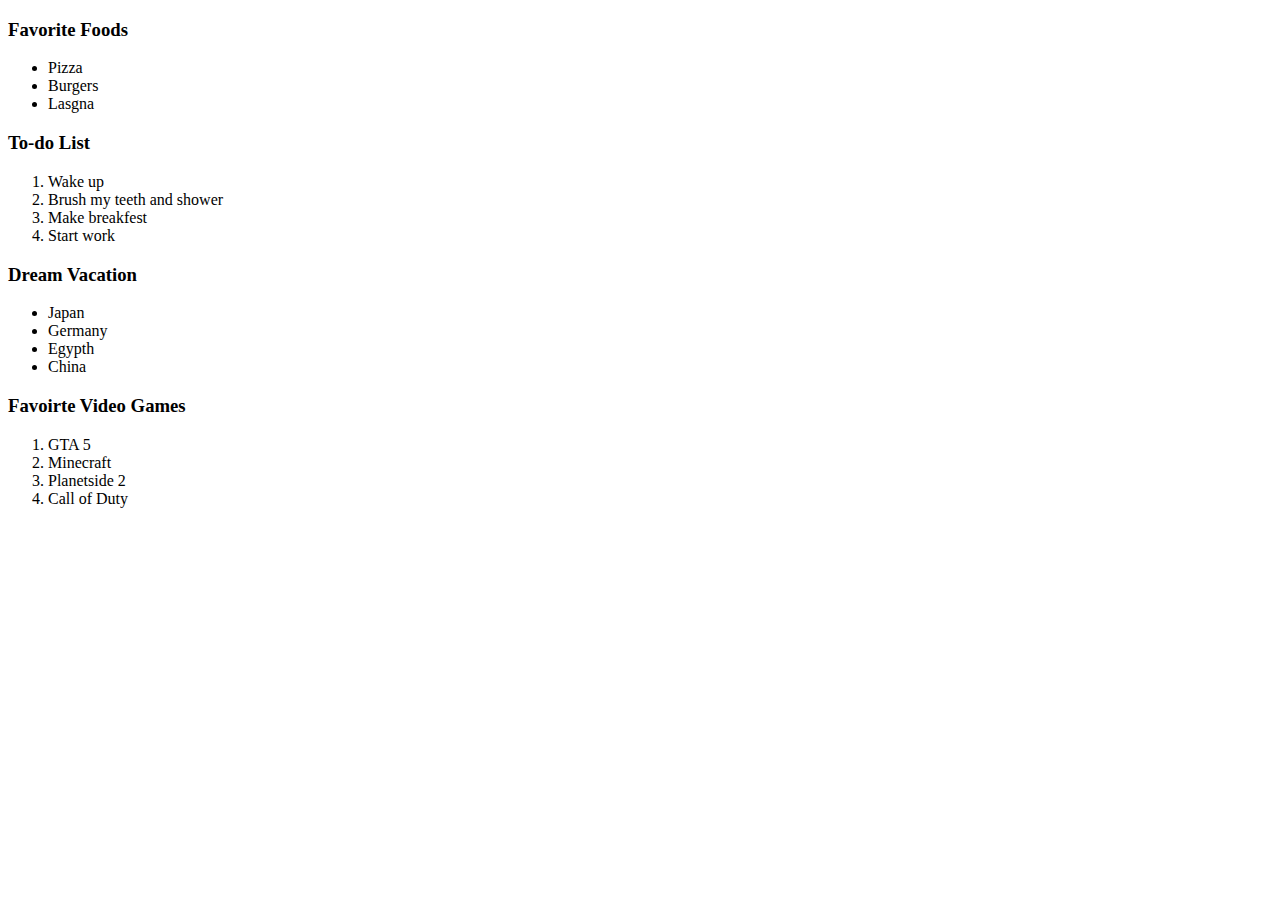
<file: lessons/index.html>
<!DOCTYPE html>
<html lang="en">
<head>
    <meta charset="UTF-8">
    <meta name="viewport" content="width=device-width, initial-scale=1.0">
    <title>Lists</title>
</head>
<body>
    <h3>Favorite Foods</h3>
    <ul>
        <li>Pizza</li>
        <li>Burgers</li>
        <li>Lasgna</li>
    </ul>

    <h3>To-do List</h3>
    <ol>
        <li>Wake up</li>
        <li>Brush my teeth and shower</li>
        <li>Make breakfest</li>
        <li>Start work</li>
    </ol>

    <h3>Dream Vacation</h3>
    <ul>
        <li>Japan</li>
        <li>Germany</li>
        <li>Egypth</li>
        <li>China</li>
    </ul>

    <h3>Favoirte Video Games</h3>
    <ol>
        <li>GTA 5</li>
        <li>Minecraft</li>
        <li>Planetside 2</li>
        <li>Call of Duty</li>
    </ol>
</body>
</html>
</file>
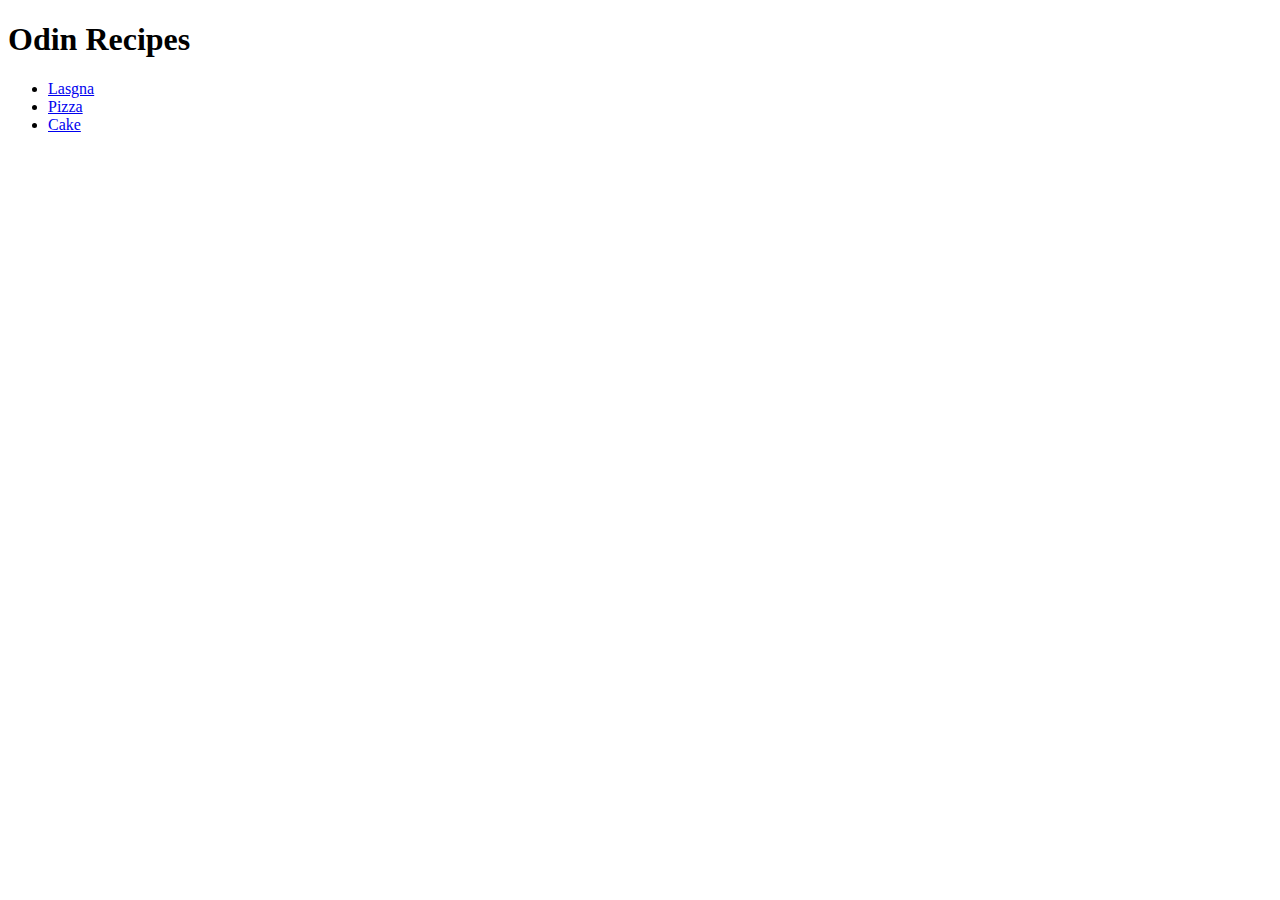
<file: Projects/Odin_Recipes/index.html>
<!DOCTYPE html>
<html lang="en">
<head>
    <meta charset="UTF-8">
    <meta name="viewport" content="width=device-width, initial-scale=1.0">
    <title>Odin Recipes</title>
</head>
<body>
    <h1>Odin Recipes</h1>
    <ul>
        <li><a href="./recipes/lasgna.html">Lasgna</a></li>
        <li><a href="./recipes/pizza.html">Pizza</a></li>
        <li><a href="./recipes/cake.html">Cake</a></li>
    </ul>
</body>
</html>
</file>
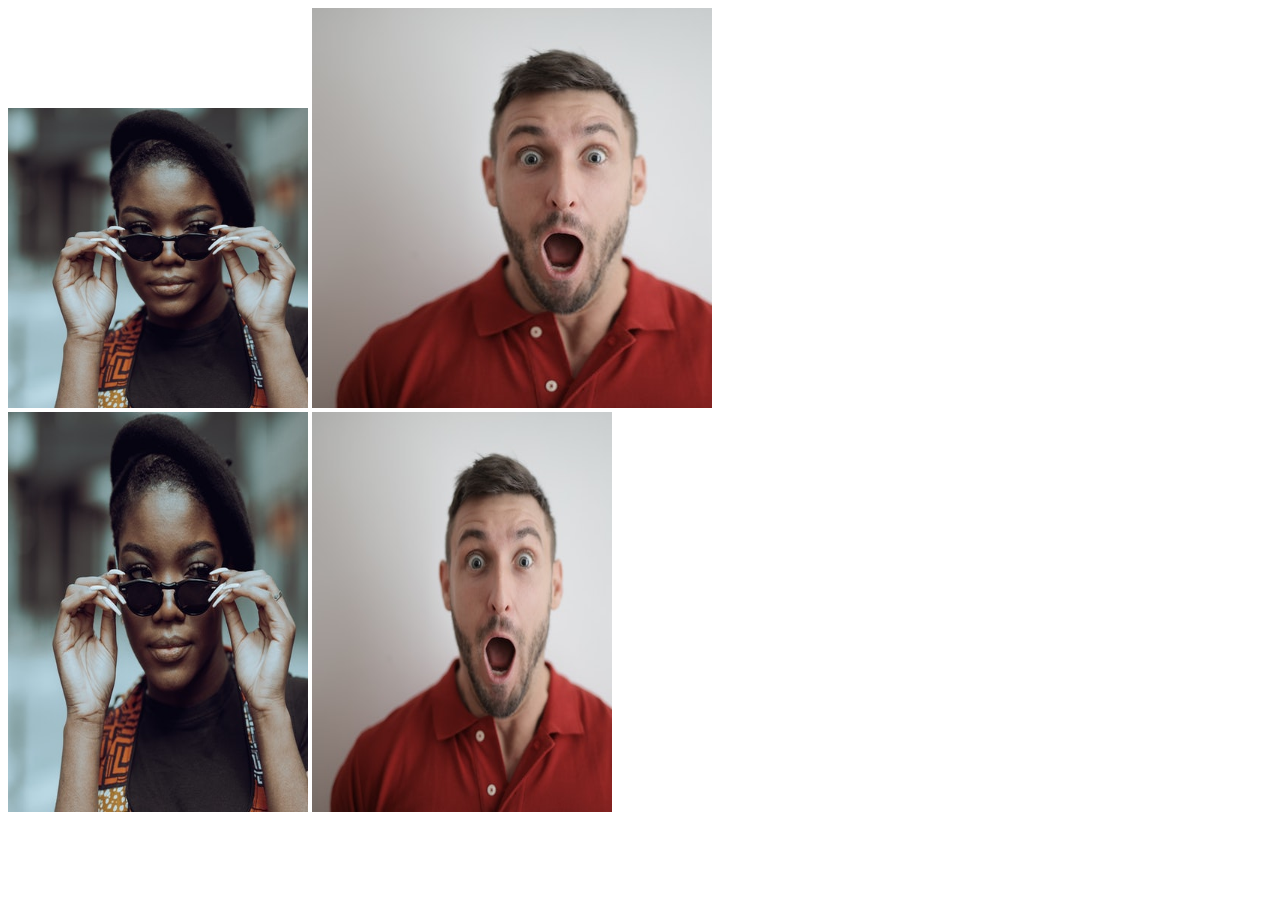
<file: lessons/learn CSS/chaning selectors/index.html>
<!DOCTYPE html>
<html lang="en">
<head>
    <meta charset="UTF-8">
    <meta name="viewport" content="width=device-width, initial-scale=1.0">
    <link rel="stylesheet" href="styles.css">
    <title>Chaning Selectors</title>
</head>
<body>
    <div>
        <img class="even" src="images/black_girl.jpg" alt="black_girl">
        <img class="uneven" src="images/suprise_face.jpg" alt="suprise_face">
    </div>

    <div>
        <img class="big" src="images/black_girl.jpg" alt="black">
        <img class="big" src="images/suprise_face.jpg" alt="suprise_face">
    </div>
</body>
</html>
</file>
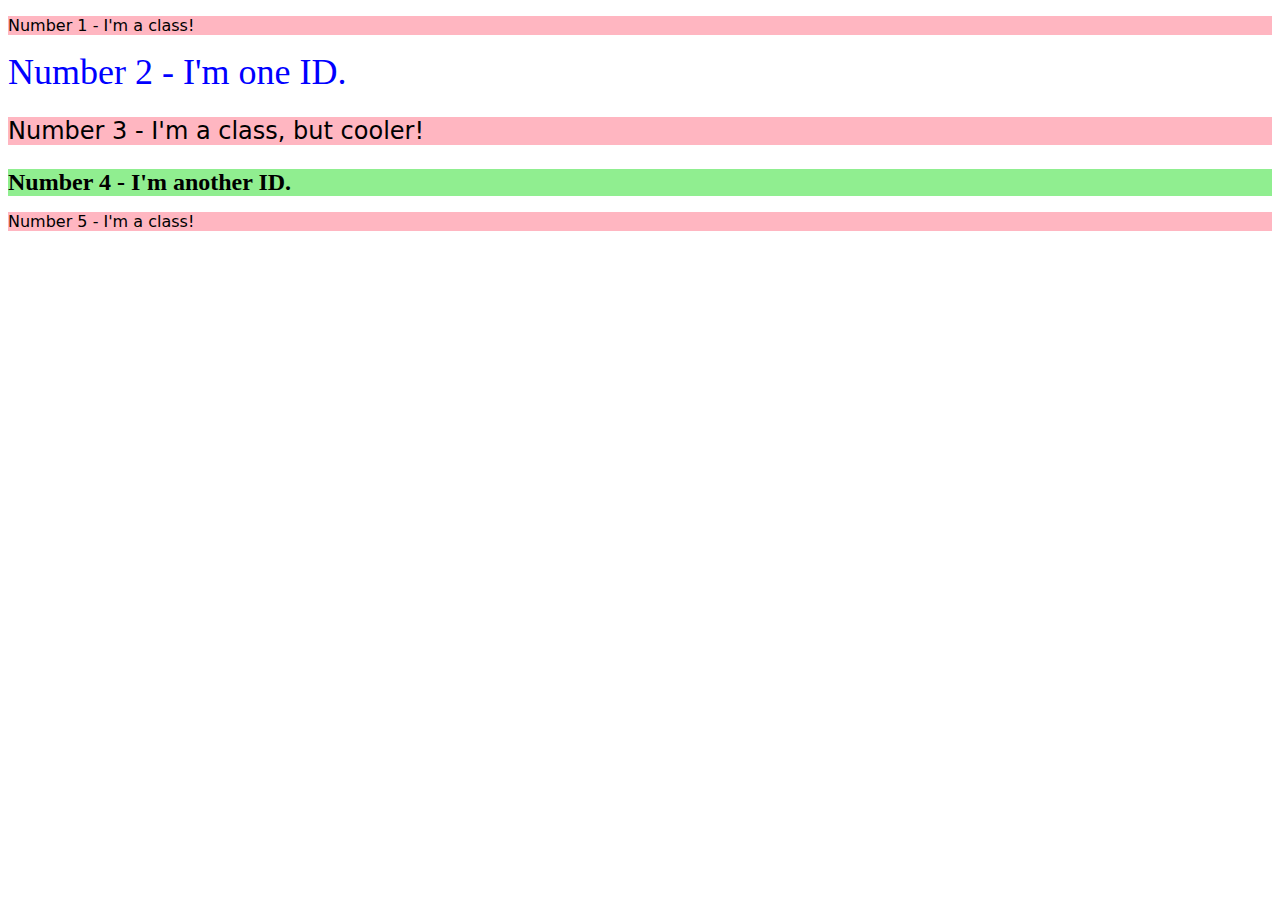
<file: lessons/learn CSS/class id selectors/index.html>
<!DOCTYPE html>
<html lang="en">
  <head>
    <meta charset="UTF-8">
    <meta http-equiv="X-UA-Compatible" content="IE=edge">
    <meta name="viewport" content="width=device-width, initial-scale=1.0">
    <title>Class and ID Selectors</title>
    <link rel="stylesheet" href="styles.css">
  </head>
  <body>
    <p class="color">Number 1 - I'm a class!</p>
    <div id="blue">Number 2 - I'm one ID.</div>
    <p class="color size">Number 3 - I'm a class, but cooler!</p>
    <div id="green" class="size">Number 4 - I'm another ID.</div>
    <p class="color">Number 5 - I'm a class!</p>
  </body>
</html>
</file>
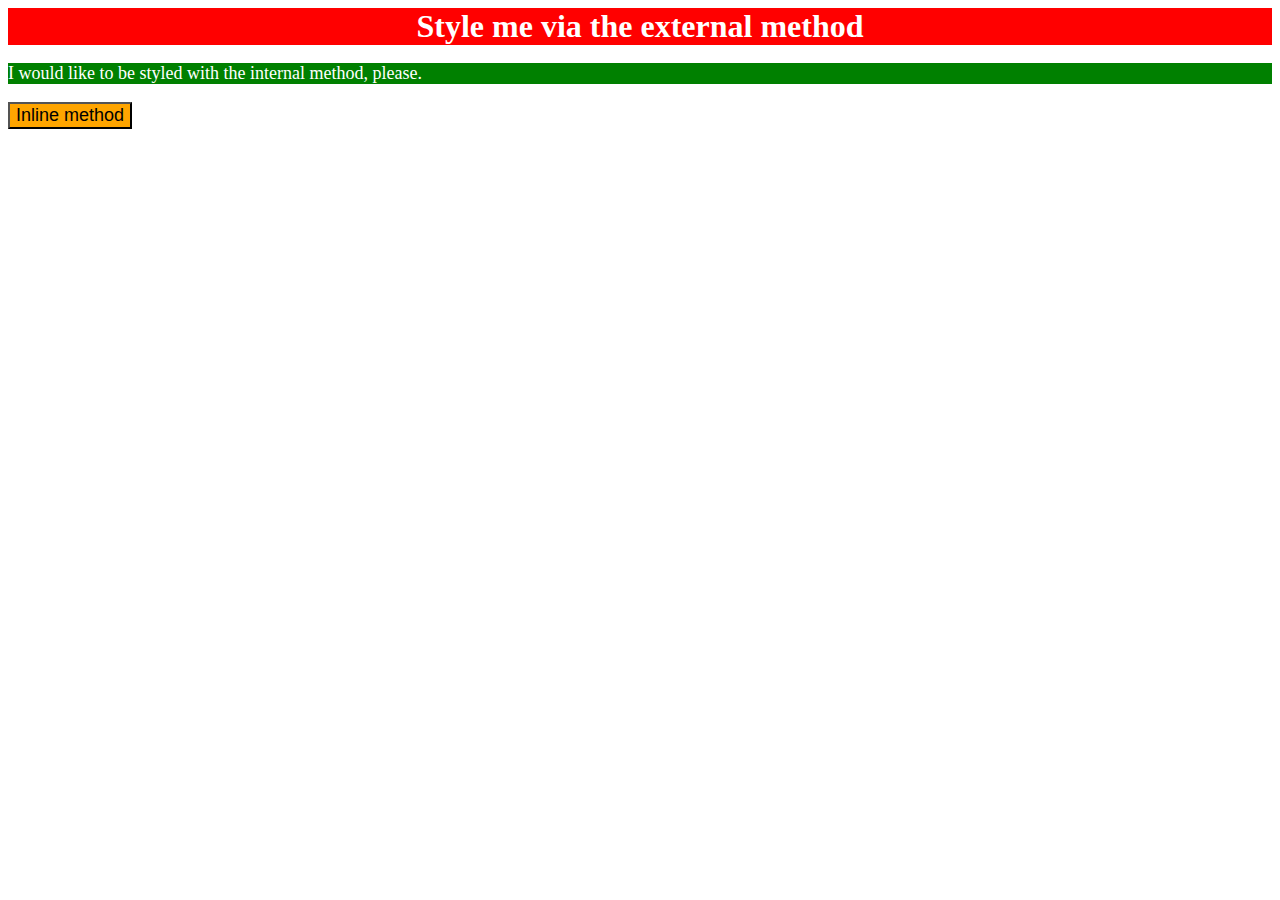
<file: lessons/learn CSS/css methods/index.html>
<!DOCTYPE html>
<html lang="en">
<head>
    <meta charset="UTF-8">
    <meta name="viewport" content="width=device-width, initial-scale=1.0">
    <title>CSS Methods</title>
    <link rel="stylesheet" href="styles.css">
    <style>
        p {
            background-color: green;
            color: white;
            font-size: 18px;
        }
    </style>
</head>
<body>
    <div>Style me via the external method</div>
    <p>I would like to be styled with the internal method, please.</p>
    <button style="background-color: orange; font-size: 18px;">Inline method</button>
</body>
</html>
</file>
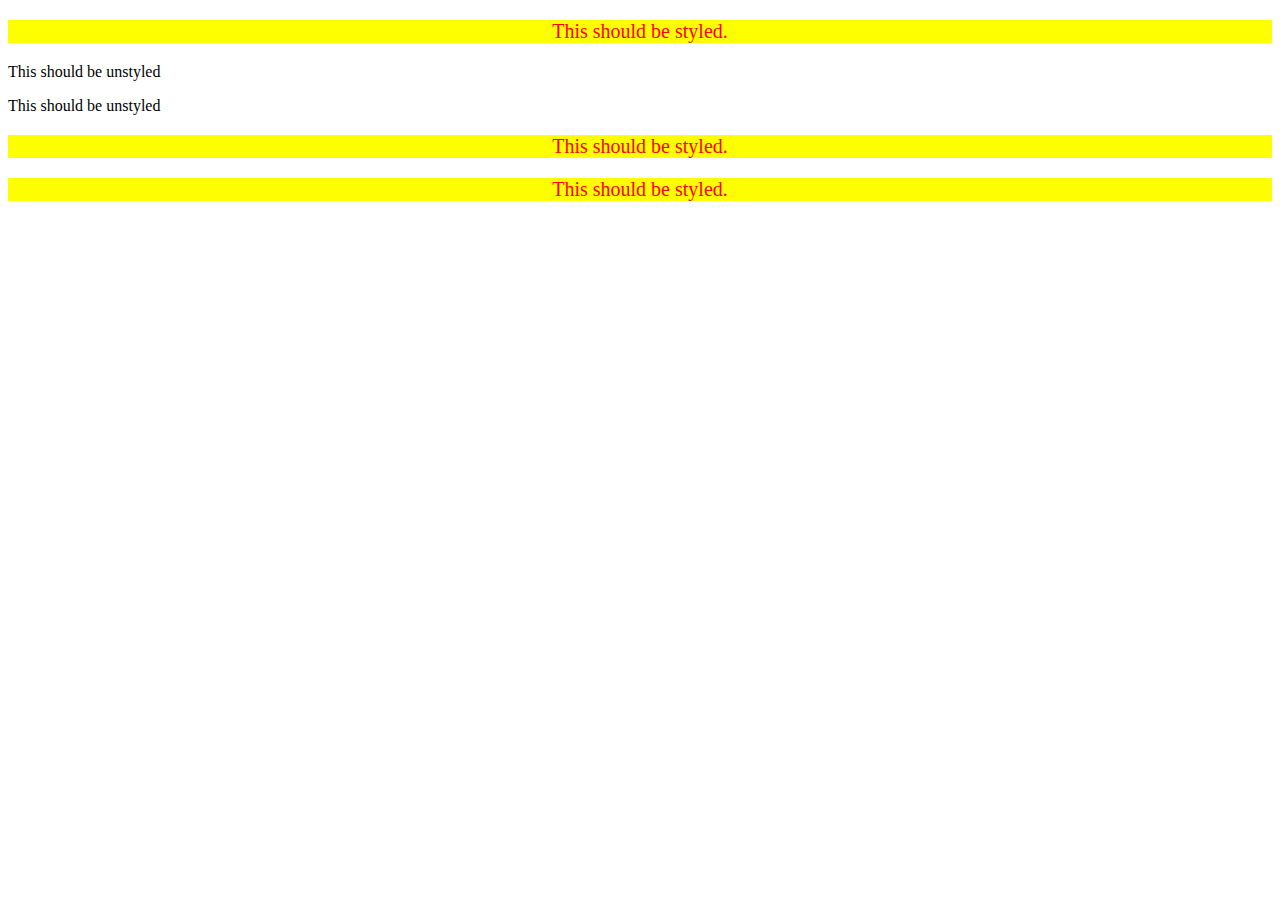
<file: lessons/learn CSS/decendant-combinator/index.html>
<!DOCTYPE html>
<html lang="en">
<head>
    <meta charset="UTF-8">
    <meta name="viewport" content="width=device-width, initial-scale=1.0">
    <title>Decendant Combinator</title>
    <link rel="stylesheet" href="style.css">
</head>
<body>
    <div>
        <p class="style">This should be styled.</p>
        <p>This should be unstyled</p>
        <p>This should be unstyled</p>
        <p class="style">This should be styled.</p>
        <p class="style">This should be styled.</p>
    </div>
</body>
</html>
</file>
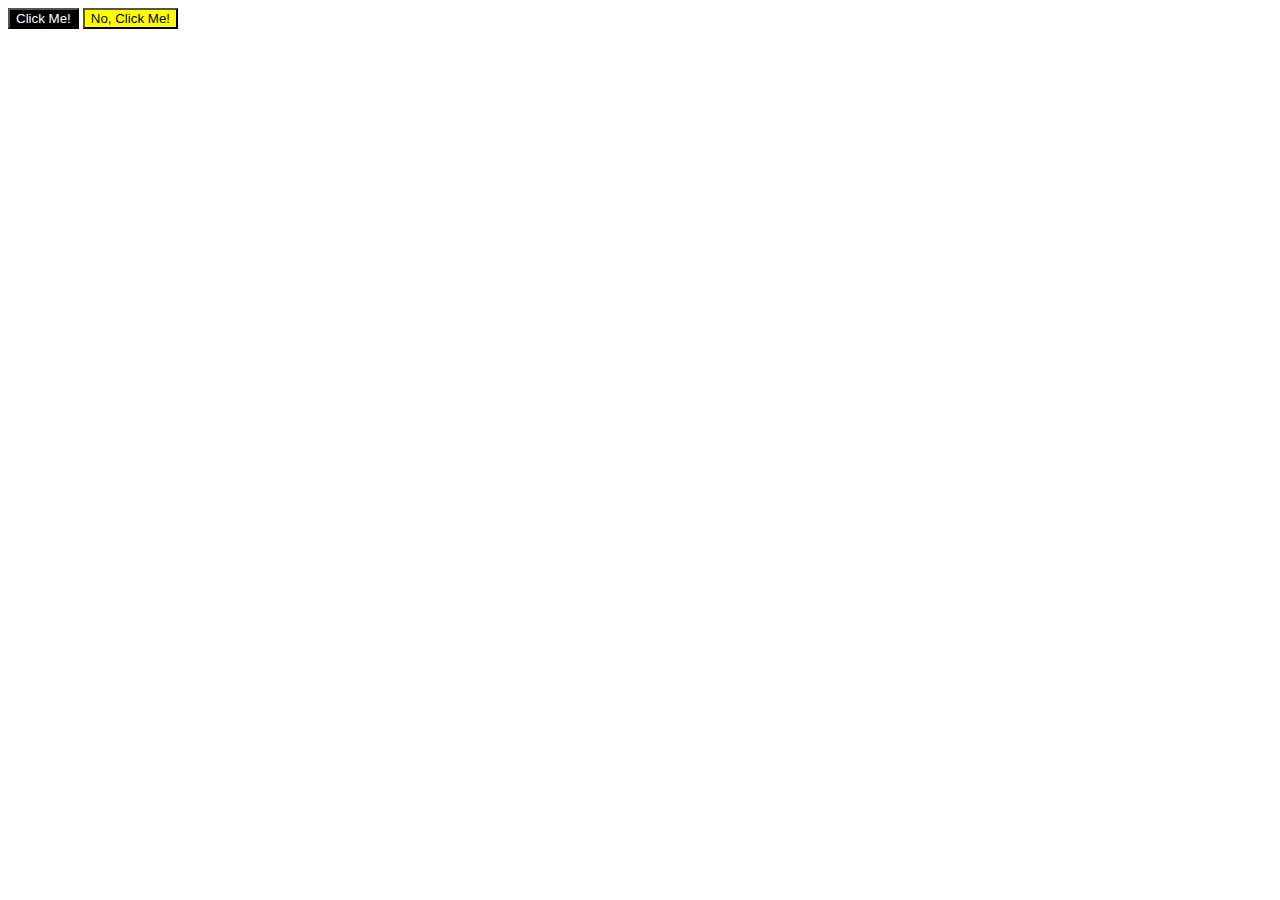
<file: lessons/learn CSS/grouping selectors/index.html>
<!DOCTYPE html>
<html lang="en">
<head>
    <meta charset="UTF-8">
    <link rel="stylesheet" href="style.css">
    <meta name="viewport" content="width=device-width, initial-scale=1.0">
    <title>Grouping Selectors</title>
</head>
<body>
    <button class="one">Click Me!</button>
    <button class="two">No, Click Me!</button>
</body>
</html>
</file>
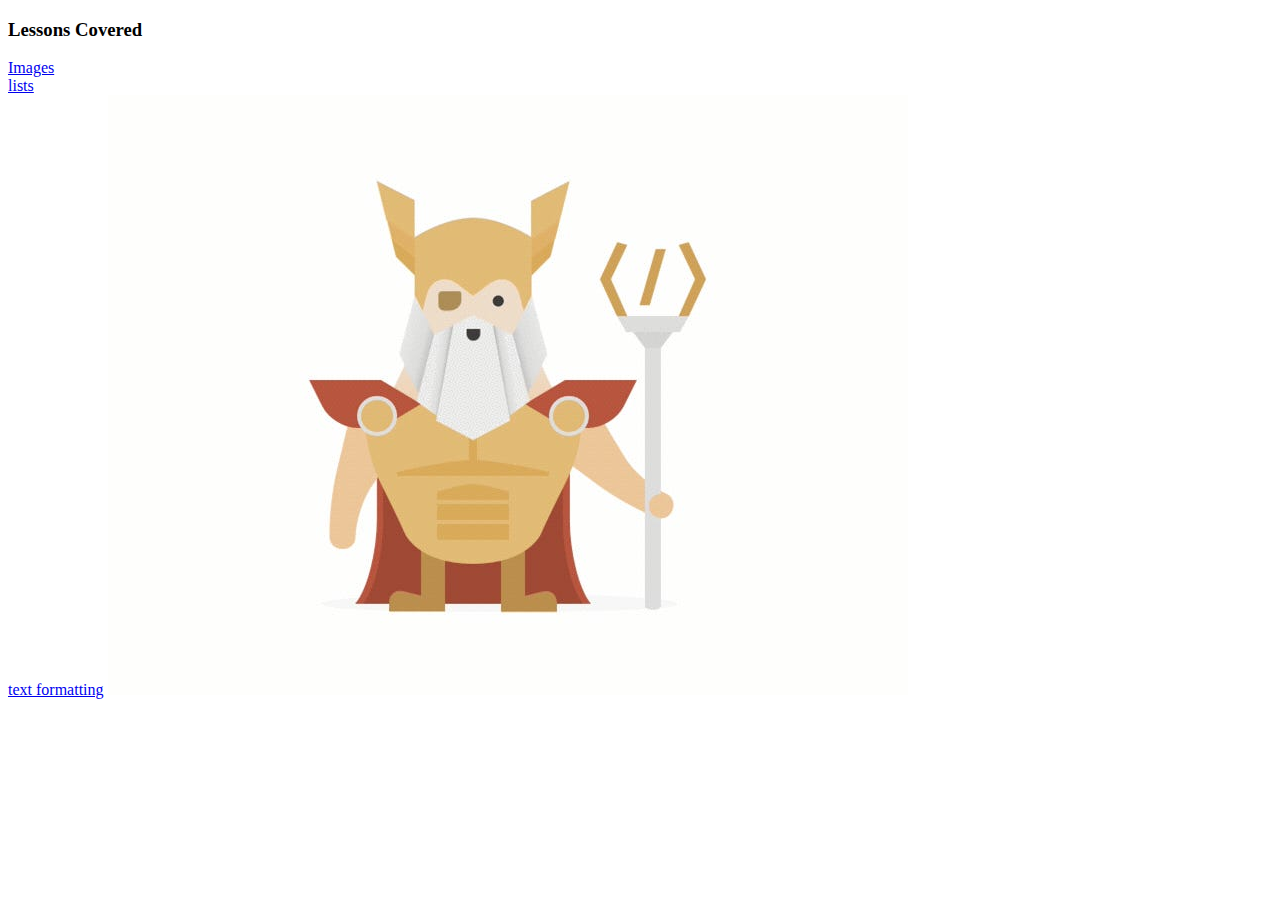
<file: lessons/about.html>
<!DOCTYPE html>
<html lang="en">
<head>
    <meta charset="UTF-8">
    <meta name="viewport" content="width=device-width, initial-scale=1.0">
    <title>HTML Introduction</title>
</head>
<body>
    <h3>Lessons Covered</h3>
    <a href="images.html" target="_blank">Images</a> <br>
    <a href="list.html" target="_blank">lists</a> <br>
    <a href="text.html" target="_blank">text formatting</a>
    <img src="images/odinn_man.jpg" alt="Odin_Man">
</body>
</html>
</file>
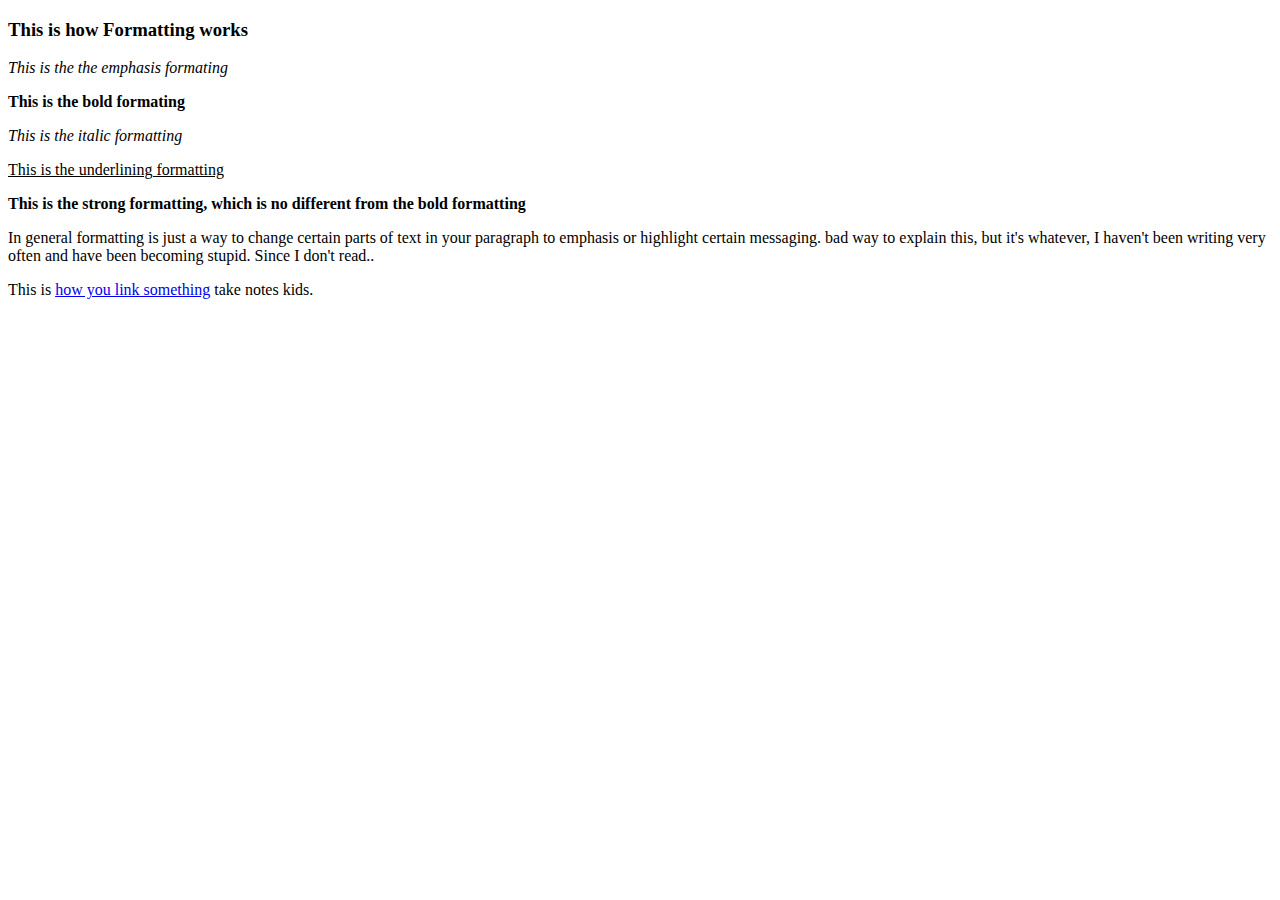
<file: lessons/text.html>
<!DOCTYPE html>
<html lang="en">
<head>
    <meta charset="UTF-8">
    <meta name="viewport" content="width=device-width, initial-scale=1.0">
    <title>Formatting</title>
</head>
<body>
    <h3>This is how Formatting works</h3>
    <p><em>This is the the emphasis formating</em></p>
    <p><b>This is the bold formating</b></p>
    <p><i>This is the italic formatting</i></p>
    <p><u>This is the underlining formatting</u></p>
    <p><strong>This is the strong formatting, which is no different from the bold formatting</strong></p>

    <p>In general formatting is just a way to change certain parts of text in your paragraph to emphasis or highlight certain messaging.
        bad way to explain this, but it's whatever, I haven't been writing very often and have been becoming stupid. Since I don't read..
    </p>

    <p>This is <a href="https://x.com/Amadeus0000">how you link something</a> take notes kids.</p>
</body>
</html>
</file>
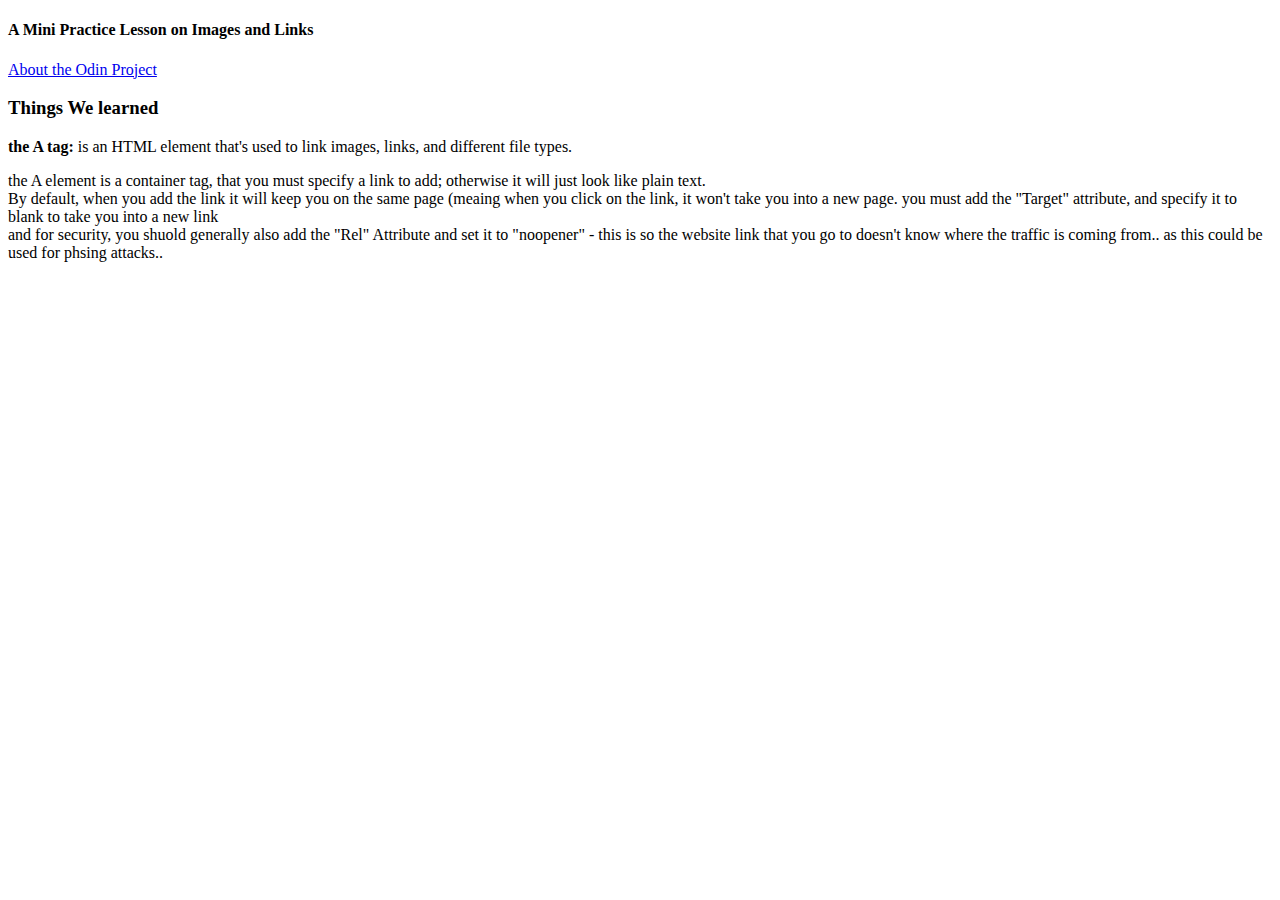
<file: lessons/pages/images.html>
<!DOCTYPE html>
<html lang="en">
<head>
    <meta charset="UTF-8">
    <meta name="viewport" content="width=device-width, initial-scale=1.0">
    <title>Links & Images</title>
</head>
<body>
    <h4>A Mini Practice Lesson on Images and Links</h4>

    <a href="https://www.theodinproject.com/dashboard" target="_blank" rel="noopener">About the Odin Project</a>

    <h3>Things We learned</h3>
<p><b>the A tag: </b> is an HTML element that's used to link images, links, and different file types.</p>
<p>the A element is a container tag, that you must specify a link to add; otherwise it will just look like plain text.
    <br>By default, when you add the link it will keep you on the same page (meaing when you click on the link, it won't take you
into a new page. you must add the "Target" attribute, and specify it to blank to take you into a new link <br>
and for security, you shuold generally also add the "Rel" Attribute and set it to "noopener" - this is so the website
link that you go to doesn't know where the traffic is coming from.. as this could be used for phsing attacks..</p>
</body>
</html>
</file>
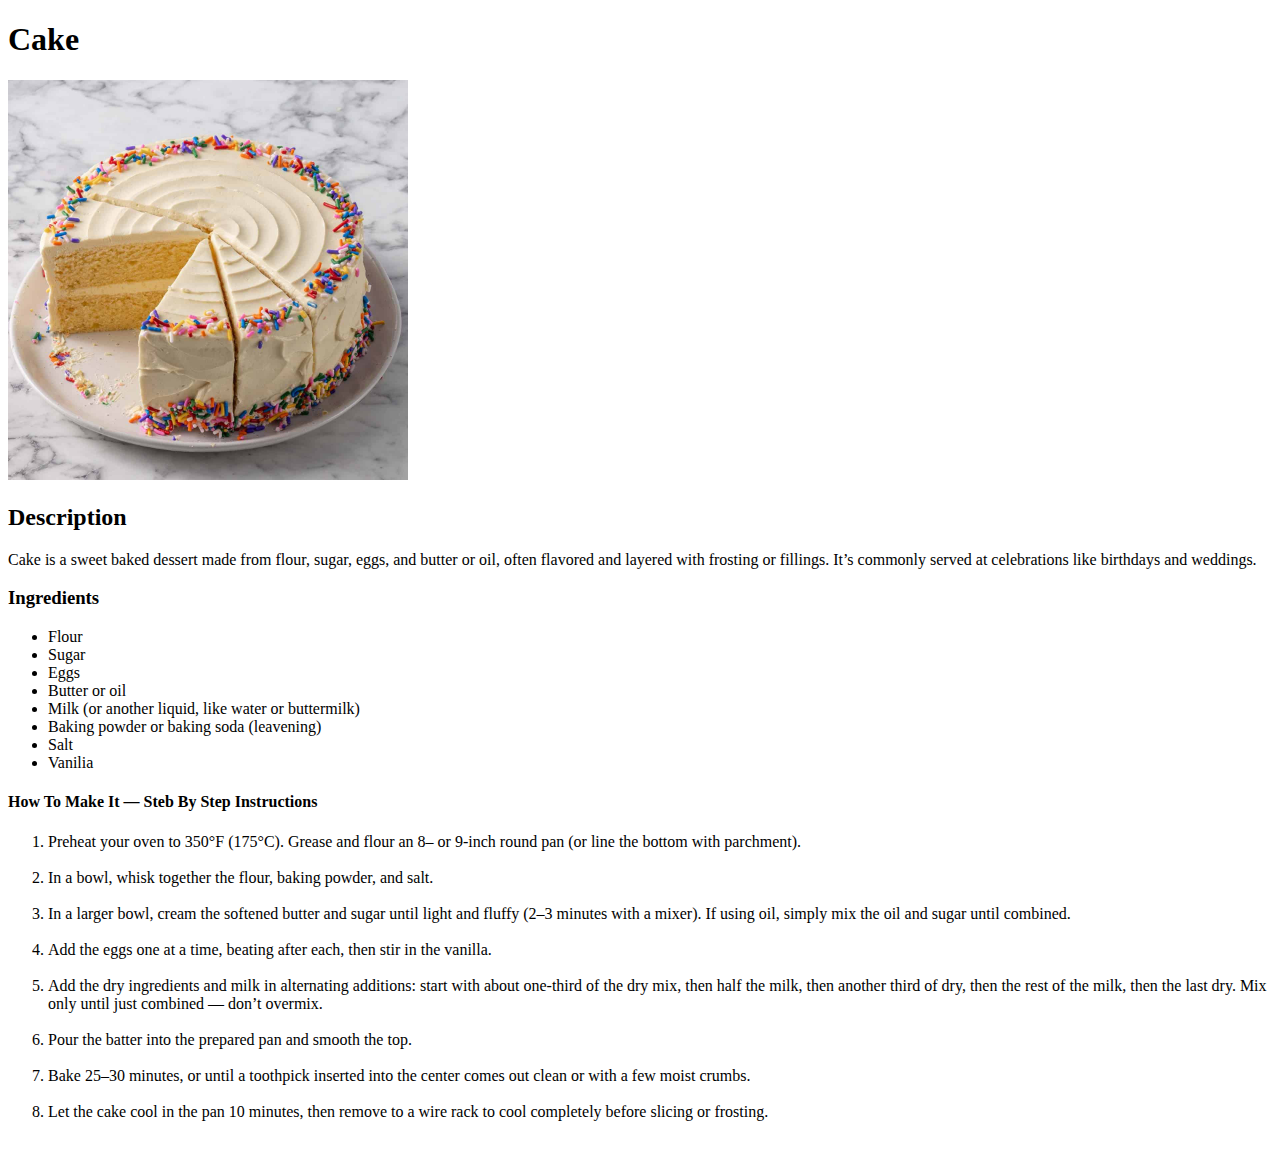
<file: Projects/Odin_Recipes/recipes/cake.html>
<!DOCTYPE html>
<html lang="en">
<head>
    <meta charset="UTF-8">
    <meta name="viewport" content="width=device-width, initial-scale=1.0">
    <title>Cake</title>
</head>
<body>
    <h1>Cake</h1>
    <img src="images/cake.jpg" alt="cake" height="400">
    <h2>Description</h2>
    <p>Cake is a sweet baked dessert made from flour, sugar, eggs, and butter or oil, often flavored and layered with frosting or fillings. It’s commonly served at celebrations like birthdays and weddings.</p>
    <h3>Ingredients</h3>
    <ul>
        <li>Flour</li>
        <li>Sugar</li>
        <li>Eggs</li>
        <li>Butter or oil</li>
        <li>Milk (or another liquid, like water or buttermilk)</li>
        <li>Baking powder or baking soda (leavening)</li>
        <li>Salt</li>
        <li>Vanilia</li>
    </ul>

    <h4>How To Make It — Steb By Step Instructions</h4>
    <ol>
        <li>Preheat your oven to 350°F (175°C). Grease and flour an 8– or 9-inch round pan (or line the bottom with parchment).</li> <br>
        <li>In a bowl, whisk together the flour, baking powder, and salt.</li> <br>
        <li>In a larger bowl, cream the softened butter and sugar until light and fluffy (2–3 minutes with a mixer). If using oil, simply mix the oil and sugar until combined.</li> <br>
        <li>Add the eggs one at a time, beating after each, then stir in the vanilla.</li> <br>
        <li>Add the dry ingredients and milk in alternating additions: start with about one-third of the dry mix, then half the milk, then another third of dry, then the rest of the milk, then the last dry. Mix only until just combined — don’t overmix.</li> <br>
        <li>Pour the batter into the prepared pan and smooth the top.</li> <br>
        <li>Bake 25–30 minutes, or until a toothpick inserted into the center comes out clean or with a few moist crumbs.</li> <br>
        <li>Let the cake cool in the pan 10 minutes, then remove to a wire rack to cool completely before slicing or frosting.</li> <br>
    </ol>
</body>
</html>
</file>
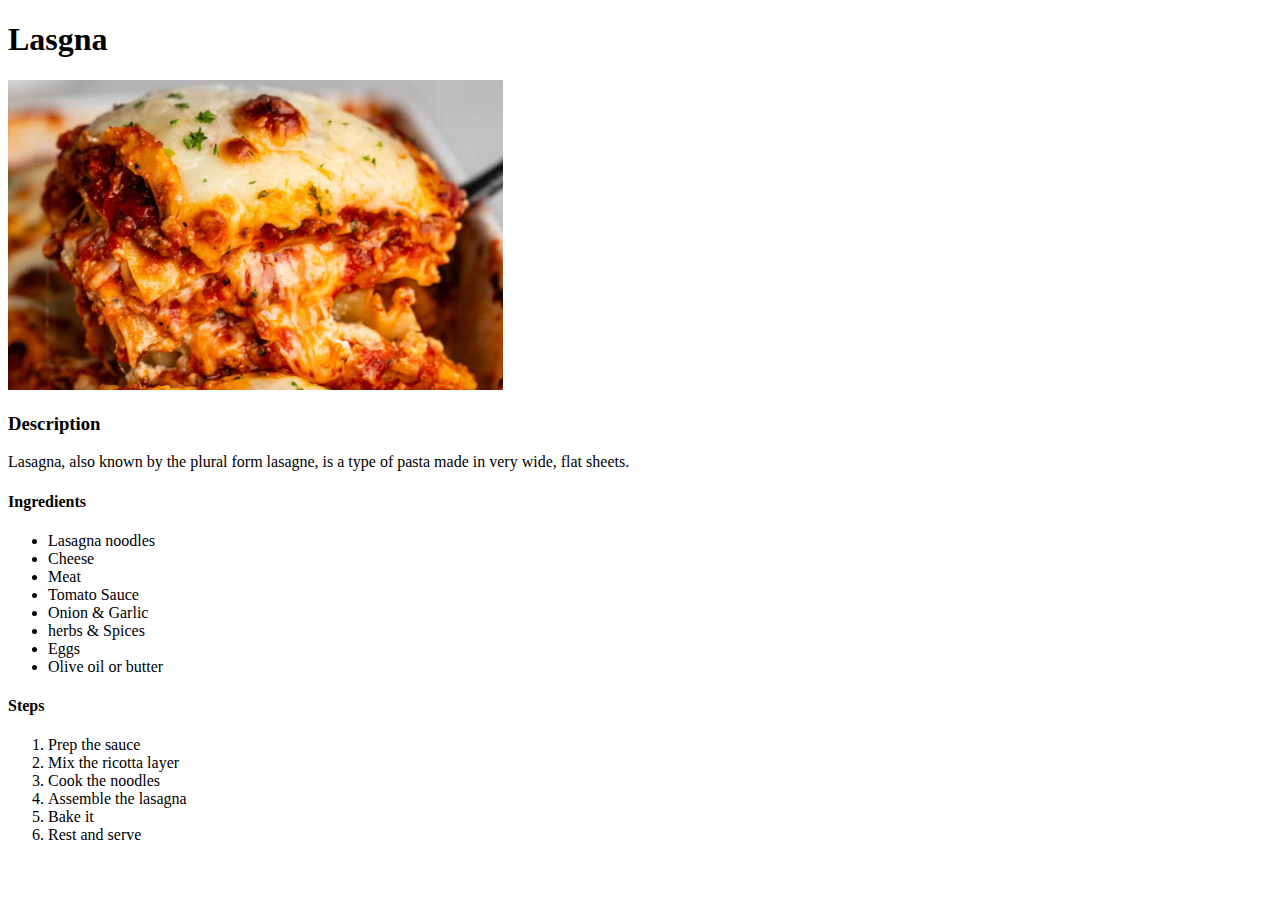
<file: Projects/Odin_Recipes/recipes/lasgna.html>
<!DOCTYPE html>
<html lang="en">
<head>
    <meta charset="UTF-8">
    <meta name="viewport" content="width=device-width, initial-scale=1.0">
    <title>Lasgna</title>
</head>
<body>
    <h1>Lasgna</h1>
    <img src="images/lasgnaa.jpg" alt="Lasgna" height="310">
    <h3>Description</h3>
    <p>Lasagna, also known by the plural form lasagne, is a type of pasta made in very wide, flat sheets.</p>
    <h4>Ingredients</h4>
    <ul>
        <li>Lasagna noodles</li>
        <li>Cheese</li>
        <li>Meat</li>
        <li>Tomato Sauce</li>
        <li>Onion & Garlic</li>
        <li>herbs & Spices</li>
        <li>Eggs</li>
        <li>Olive oil or butter</li>
    </ul>
    <h4>Steps</h4>
    <ol>
        <li>Prep the sauce</li>
        <li>Mix the ricotta layer</li>
        <li>Cook the noodles</li>
        <li>Assemble the lasagna</li>
        <li>Bake it</li>
        <li>Rest and serve</li>
    </ol>
</body>
</html>
</file>
<file: lessons/learn CSS/chaning selectors/styles.css>
.even {
  width:300px;
  height:auto;
}

.uneven {
    height: 400px;

}

.big {
    width: 300px;
    height: 400px;
}
</file>
<file: lessons/learn CSS/class id selectors/styles.css>
.color {
    background-color: lightpink;
    font-family: Verdana, "DejaVu Sans", sans-serif;

}

.size {
    font-size: 24px;
}

#blue {
    color: blue;
    font-size: 36px;
}

#green {
    background-color: lightgreen;
    font-weight: bold
}
</file>
<file: lessons/learn CSS/css methods/styles.css>
div {
    background-color: red;
    color: white;
    font-size: 32px;
    font-weight: bold;
    text-align: center;
}
</file>
<file: lessons/learn CSS/decendant-combinator/style.css>
.style {
    background-color: yellow;
    color: red;
    text-align: center;
    font-size: 20px;
}
</file>
<file: lessons/learn CSS/grouping selectors/style.css>
div {
    font-size: 28px;
    font-family: 'Times New Roman', Helvetica, sans-serif;
    

}

.one {
    background-color: black;
    color: white;
    
}

.two {
    background-color: yellow;
}
</file>
